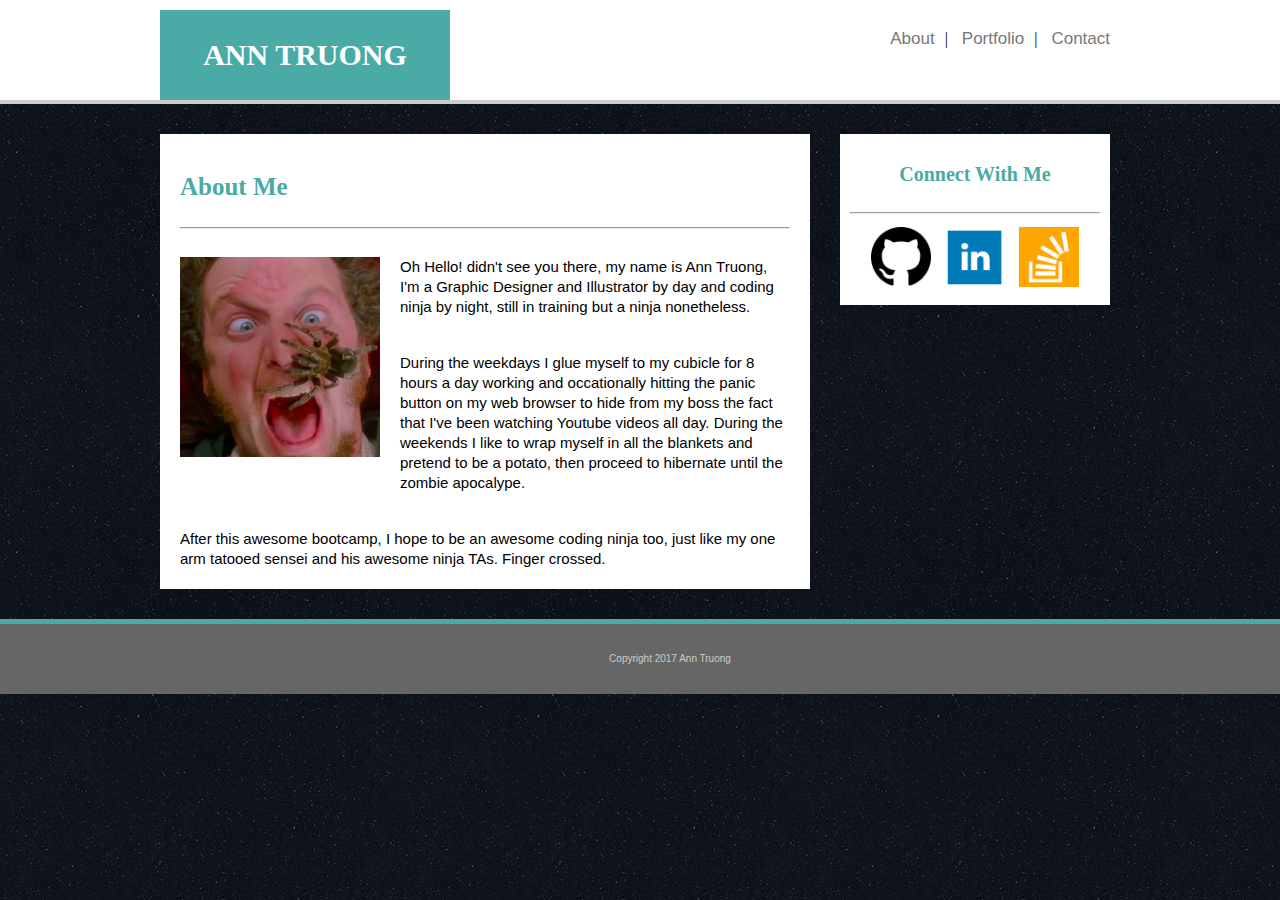
<file: index.html>
<!DOCTYPE html>
<html>
<head>
	<title>A.Truong Site</title>

	<link rel="stylesheet" type="text/css" href="assets/css/reset.css">
	<link rel="stylesheet" type="text/css" href="assets/css/style.css">

	</style>
</head>
<body>

<section class="top-nav">
	<div class="nav-contents">
		<section class="nav-name">
			<h1>Ann Truong</h1>
		</section>

		<section class="nav-list">
			<ul>
				<li><a href="index.html">About</a></li>|
				<li><a href="portfolio.html">Portfolio</a></li>|
				<li><a href="contact.html">Contact</a></li>
			</ul>
		</section>
	</div>
</section>



<section class="all-content">

<section class="main">
	<h1>About Me</h1>
	<hr>
		<img src="assets/images/Self.jpg" alt="Me" height="200px" width="200px">
		<p>Oh Hello! didn't see you there, my name is Ann Truong, I'm a Graphic Designer and Illustrator by day and coding ninja by night, still in training but a ninja nonetheless.</p><br>
		<p>During the weekdays I glue myself to my cubicle for 8 hours a day working and occationally hitting the panic button on my web browser to hide from my boss the fact that I've been watching Youtube videos all day. During the weekends I like to wrap myself in all the blankets and pretend to be a potato, then proceed to hibernate until the zombie apocalype.</p><br>
		<p> After this awesome bootcamp, I hope to be an awesome coding ninja too, just like my one arm tatooed sensei and his awesome ninja TAs. Finger crossed.</p>
</section>

<section class="connect">
	<h1>Connect With Me</h1>
	<hr>
	<div class="icons">
		<a href="https://github.com/anthinhtruong"><img src="assets/images/1490088050_mark-github.png" alt="GitHub Logo" height="30px" width="30px"></a>
		<a href="https://www.linkedin.com/in/thanhantruong/"><img src="assets/images/1490088096_linkedin_square_color.png" alt="Linkedin Logo" height="30px" width="30px"></a>
		<a href="http://stackoverflow.com/users/7657398/tttan"><img src="assets/images/1490088080_stackoverflow.png" alt="Stackoverflow Logo" height="30px" width="30px"></a>
	</div>
</section>


</section>
<footer>
	<h6>Copyright 2017 Ann Truong</h6>
</footer>

</body>



</html>
</file>
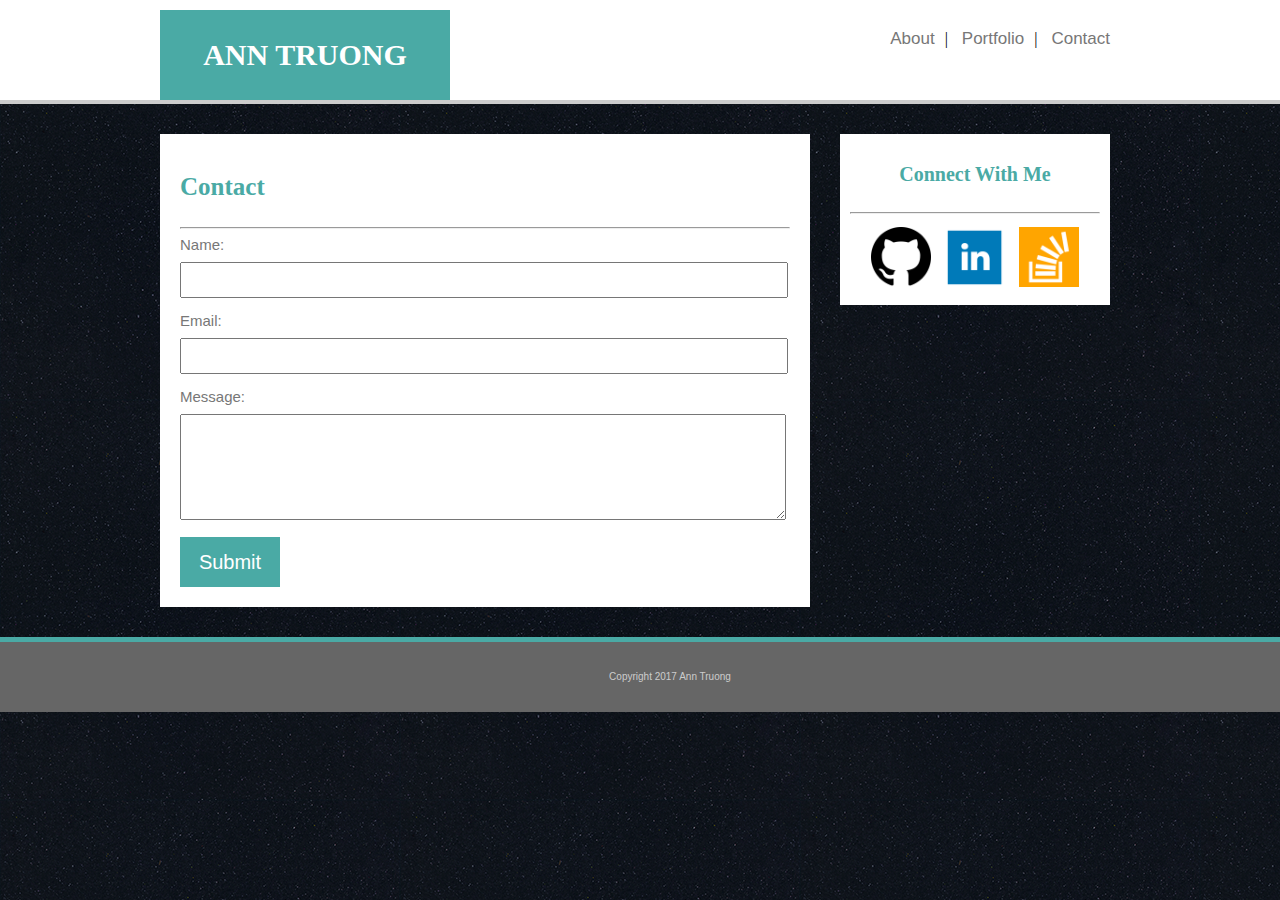
<file: contact.html>
<!DOCTYPE html>
<html>
<head>
	<title>A.Truong Site</title>

	<link rel="stylesheet" type="text/css" href="assets/css/reset.css">
	<link rel="stylesheet" type="text/css" href="assets/css/style.css">

	</style>
</head>
<body>

<section class="top-nav">
	<div class="nav-contents">
		<section class="nav-name">
			<h1>Ann Truong</h1>
		</section>

		<section class="nav-list">
			<ul>
				<li><a href="index.html">About</a></li>|
				<li><a href="portfolio.html">Portfolio</a></li>|
				<li><a href="contact.html">Contact</a></li>
			</ul>
		</section>
	</div>
</section>



<section class="all-content">


<section class="main">
	<h1>Contact</h1>
	
	<hr>

		<form>
			<label>Name:</label><br>
				<input type="text" name="frame"><br><br>

			<label>Email:</label><br>
				<input type="text" name="frame"><br><br>
			
			<label>Message:</label><br>
				<textarea></textarea><br><br>

			<button> Submit</button>
		</form>
</section>

<section class="connect">
	<h1>Connect With Me</h1>
	<hr>
	<div class="icons">
		<a href="https://github.com/anthinhtruong"><img src="assets/images/1490088050_mark-github.png" alt="GitHub Logo" height="30px" width="30px"></a>
		<a href="https://www.linkedin.com/in/thanhantruong/"><img src="assets/images/1490088096_linkedin_square_color.png" alt="Linkedin Logo" height="30px" width="30px"></a>
		<a href="http://stackoverflow.com/users/7657398/tttan"><img src="assets/images/1490088080_stackoverflow.png" alt="Stackoverflow Logo" height="30px" width="30px"></a>
	</div>
</section>



</section>


<footer>
	<h6>Copyright 2017 Ann Truong</h6>
</footer>

</body>



</html>
</file>
<file: assets/css/style.css>
/* Start All CSS */
body{
	background-image: url(../images/ep_naturalblack.png);
	background-repeat: repeat;
	margin-bottom: 30px;
}
.all-content{
	width: 960px;
	margin-left: auto;
	margin-right: auto;


}
.main{
	width:610px;
	float:left;
	background: #ffffff;
	margin-top: 30px;
	margin-right: 15px;
	margin-bottom: 30px;
	padding:20px;


}
.main h1{
	color:#4aaaa5;
	font-family:'Georgia', Times, Times New Roman, serif;
	font-size:25px;
	font-weight: bold;
	padding: 20px 20px 20px 0px;
}
.main img{
	float:left;
	padding: 20px 20px 20px 0px;
}
.main p{
	font-family: sans-serif;
	font-size: 15px;
	line-height: 20px;
	padding-top: 20px;

}
.connect{
	width:250px;
	float:left;
	background: #ffffff;
	padding:10px;
	margin-top: 30px;
	margin-left: 15px;
}
.connect h1{
	text-align: center;
	color:#4aaaa5;
	font-family:'Georgia', Times, Times New Roman, serif;
	font-size:20px;
	font-weight: bold;
	padding: 20px;
}
a{
	color:#777777;
	text-decoration: none;
}
a:hover{
	color:#4aaaa5;
}
.top-nav{
	background: #ffffff;
	border-bottom: solid 4px #cccccc;
	padding:30px 50px 0px 50px;
	height: 70px;
	position: relative;
	margin-right: auto;
	margin-left:auto;
}
.nav-contents{
	width: 960px;
	margin-right: auto;
	margin-left: auto;
}
.nav-name{
	background: #4aaaa5;
	width:250px;
	padding: 30px 20px 30px 20px;
	position: absolute;
	bottom: 0;
}
.nav-name h1{
	font-family:'Georgia', Times, Times New Roman, serif;
	text-align:center;
	text-transform: uppercase;
	font-size: 30px;
	font-weight: 700;
	color:#ffffff;
}
.nav-list ul li{
	padding-left: 10px;
	padding-right: 10px;
	font-family:sans-serif;
	list-style: none;
	display: inline;
	font-size: 17px;
	font-weight: 300;
	color:#777777;
	text-align: right;
}
.nav-list ul{
	float:right;
}
.icons{
	width:240px;
	text-align: center;
	margin-left:auto;
	margin-right:auto;
}
.icons img{
	width:60px;
	height:60px;
	padding: 5px;
}

footer{
	width: 100%;
	font-family: sans-serif;
	font-size: 10px;
	color: #cccccc;
	background: #666666;
	padding: 30px;
	text-align: center;
	border-top:#4aaaa5 solid 5px;
	clear: both;

}
/* End All CSS */

/* Start Portfolio CSS */
#folio-wrap{
	width:610px;
	margin-left: auto;
	margin-right: auto;
	text-align: center;
	background-color: #000000;
}
.Folio-item{
	width: 285px;
	height: 250px;
	float:left;
	margin:0px;
	padding:10px;
	position: relative;
}
.Folio-item img{
	padding: 20px 20px 0px 0px;
	width: 285px;
	height: 250px;

}
.Folio-item h3{
	font-family: sans-serif;
	font-size:15px;
	text-transform: uppercase;
	background: #4aaaa5;
	color:#ffffff;
	padding:10px;
	width: 265px;
	position: absolute;
	bottom: 0;
}
/* End Contact CSS */

/* Start Contact CSS */
form{
	font-family: 'Arial', 'Helvetica Neue', Helvetica, sans-serif;;
	font-size: 15px;
	color:#777777;
	width: 600px
	margin-left:auto;
	margin-right: auto;

}
form input{
	width: 600px;
	height:30px;
	margin-top: 10px;
}
form textarea{
	width:600px;
	height:100px;
	margin-top: 10px;
}
button{
	color:#ffffff;
	background: #4aaaa5;
	width: 100px;
	height:50px;
	border-style: none;
	font-size: 20px;
}
</file>
